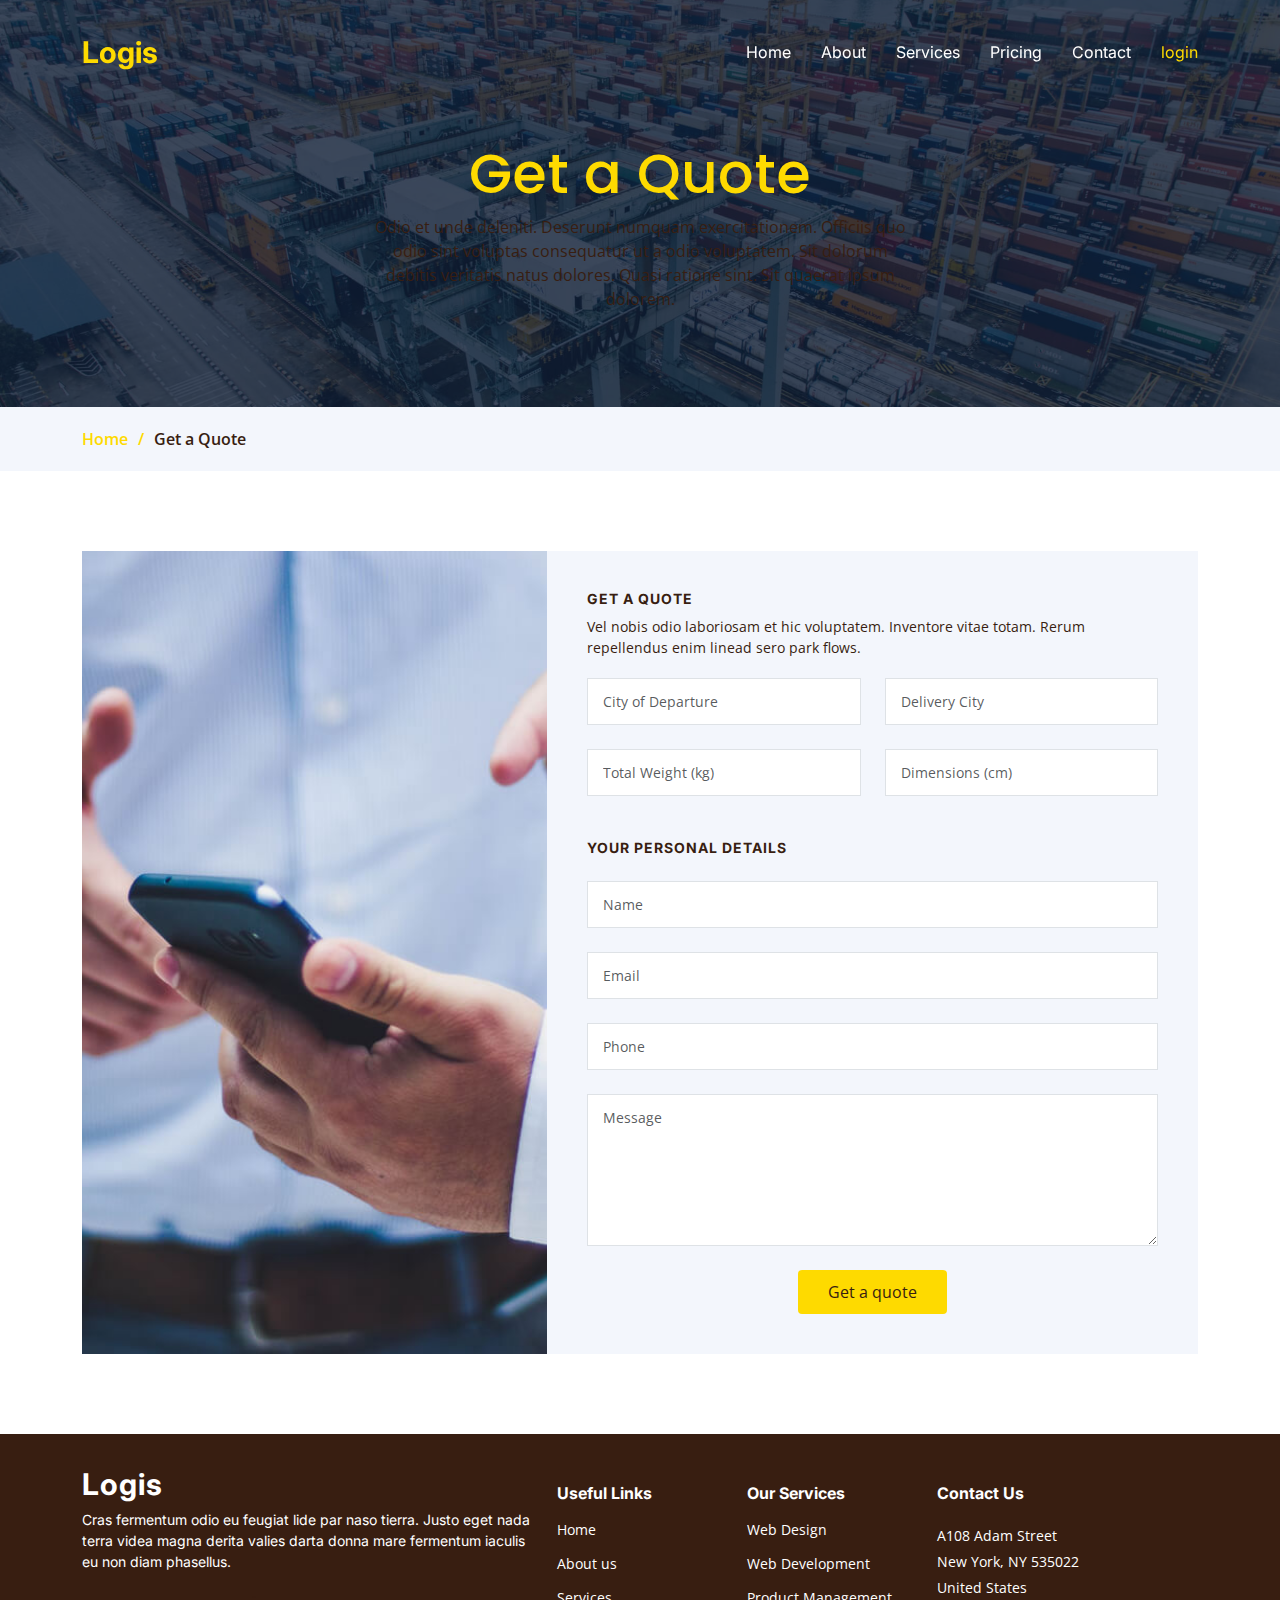
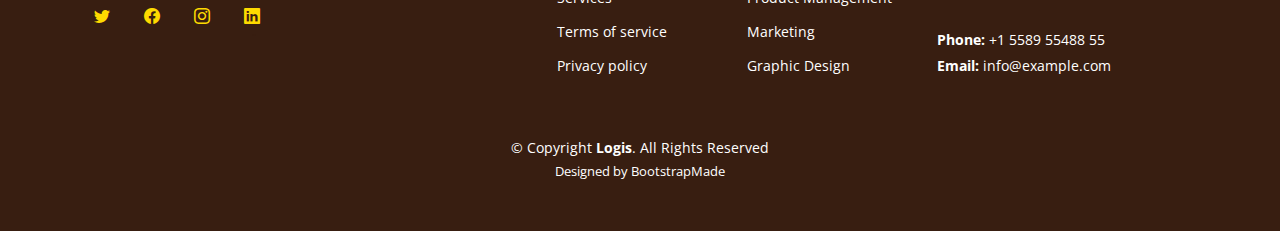
<file: CLIENT FRONTEND/TuendeApp/wwwroot/Untitled-2.html>
<!DOCTYPE html>
<html lang="en">

<head>
  <meta charset="utf-8">
  <meta content="width=device-width, initial-scale=1.0" name="viewport">

  <title>TuendeApp</title>
  <meta content="" name="description">
  <meta content="" name="keywords">

  <!-- Favicons -->
  <link href="assets/img/favicon.png" rel="icon">
  <link href="assets/img/apple-touch-icon.png" rel="apple-touch-icon">

  <!-- Google Fonts -->
  <link rel="preconnect" href="https://fonts.googleapis.com">
  <link rel="preconnect" href="https://fonts.gstatic.com" crossorigin>
  <link href="https://fonts.googleapis.com/css2?family=Open+Sans:ital,wght@0,300;0,400;0,500;0,600;0,700;1,300;1,400;1,600;1,700&family=Poppins:ital,wght@0,300;0,400;0,500;0,600;0,700;1,300;1,400;1,500;1,600;1,700&family=Inter:ital,wght@0,300;0,400;0,500;0,600;0,700;1,300;1,400;1,500;1,600;1,700&display=swap" rel="stylesheet">

  <!-- Vendor CSS Files -->
  <link href="assets/vendor/bootstrap/css/bootstrap.min.css" rel="stylesheet">
  <link href="assets/vendor/bootstrap-icons/bootstrap-icons.css" rel="stylesheet">
  <link href="assets/vendor/fontawesome-free/css/all.min.css" rel="stylesheet">
  <link href="assets/vendor/glightbox/css/glightbox.min.css" rel="stylesheet">
  <link href="assets/vendor/swiper/swiper-bundle.min.css" rel="stylesheet">
  <link href="assets/vendor/aos/aos.css" rel="stylesheet">

  <!-- Template Main CSS File -->
  <link href="assets/css/main.css" rel="stylesheet">

 
</head>

<body>

  <!-- ======= Header ======= -->
  <header id="header" class="header d-flex align-items-center fixed-top">
    <div class="container-fluid container-xl d-flex align-items-center justify-content-between">

      <a href="index.html" class="logo d-flex align-items-center">
        <!-- Uncomment the line below if you also wish to use an image logo -->
        <!-- <img src="assets/img/logo.png" alt=""> -->
        <h1>Logis</h1>
      </a>

      <i class="mobile-nav-toggle mobile-nav-show bi bi-list"></i>
      <i class="mobile-nav-toggle mobile-nav-hide d-none bi bi-x"></i>
      <nav id="navbar" class="navbar">
        <ul>
          <li><a href="index.html">Home</a></li>
          <li><a href="about.html">About</a></li>
          <li><a href="services.html">Services</a></li>
          <li><a href="pricing.html">Pricing</a></li>
          
          <li><a href="contact.html">Contact</a></li>
          <li><a class="active" href="login.html">login</a></li>
        </ul>
      </nav><!-- .navbar -->

    </div>
  </header><!-- End Header -->
  <!-- End Header -->

  <main id="main">

    <!-- ======= Breadcrumbs ======= -->
    <div class="breadcrumbs">
      <div class="page-header d-flex align-items-center" style="background-image: url('assets/img/page-header.jpg');">
        <div class="container position-relative">
          <div class="row d-flex justify-content-center">
            <div class="col-lg-6 text-center">
              <h2>Get a Quote</h2>
              <p>Odio et unde deleniti. Deserunt numquam exercitationem. Officiis quo odio sint voluptas consequatur ut a odio voluptatem. Sit dolorum debitis veritatis natus dolores. Quasi ratione sint. Sit quaerat ipsum dolorem.</p>
            </div>
          </div>
        </div>
      </div>
      <nav>
        <div class="container">
          <ol>
            <li><a href="index.html">Home</a></li>
            <li>Get a Quote</li>
          </ol>
        </div>
      </nav>
    </div><!-- End Breadcrumbs -->

    <!-- ======= Get a Quote Section ======= -->
    <section id="get-a-quote" class="get-a-quote">
      <div class="container" data-aos="fade-up">

        <div class="row g-0">

          <div class="col-lg-5 quote-bg" style="background-image: url(assets/img/quote-bg.jpg);"></div>

          <div class="col-lg-7">
            <form action="forms/quote.php" method="post" class="php-email-form">
              <h3>Get a quote</h3>
              <p>Vel nobis odio laboriosam et hic voluptatem. Inventore vitae totam. Rerum repellendus enim linead sero park flows.</p>
              <div class="row gy-4">

                <div class="col-md-6">
                  <input type="text" name="departure" class="form-control" placeholder="City of Departure" required>
                </div>

                <div class="col-md-6">
                  <input type="text" name="delivery" class="form-control" placeholder="Delivery City" required>
                </div>

                <div class="col-md-6">
                  <input type="text" name="weight" class="form-control" placeholder="Total Weight (kg)" required>
                </div>

                <div class="col-md-6">
                  <input type="text" name="dimensions" class="form-control" placeholder="Dimensions (cm)" required>
                </div>

                <div class="col-lg-12">
                  <h4>Your Personal Details</h4>
                </div>

                <div class="col-md-12">
                  <input type="text" name="name" class="form-control" placeholder="Name" required>
                </div>

                <div class="col-md-12 ">
                  <input type="email" class="form-control" name="email" placeholder="Email" required>
                </div>

                <div class="col-md-12">
                  <input type="text" class="form-control" name="phone" placeholder="Phone" required>
                </div>

                <div class="col-md-12">
                  <textarea class="form-control" name="message" rows="6" placeholder="Message" required></textarea>
                </div>

                <div class="col-md-12 text-center">
                  <div class="loading">Loading</div>
                  <div class="error-message"></div>
                  <div class="sent-message">Your quote request has been sent successfully. Thank you!</div>

                  <button type="submit">Get a quote</button>
                </div>

              </div>
            </form>
          </div><!-- End Quote Form -->

        </div>

      </div>
    </section><!-- End Get a Quote Section -->

  </main><!-- End #main -->

  <!-- ======= Footer ======= -->
  <footer id="footer" class="footer">

    <div class="container">
      <div class="row gy-4">
        <div class="col-lg-5 col-md-12 footer-info">
          <a href="index.html" class="logo d-flex align-items-center">
            <span>Logis</span>
          </a>
          <p>Cras fermentum odio eu feugiat lide par naso tierra. Justo eget nada terra videa magna derita valies darta donna mare fermentum iaculis eu non diam phasellus.</p>
          <div class="social-links d-flex mt-4">
            <a href="#" class="twitter"><i class="bi bi-twitter"></i></a>
            <a href="#" class="facebook"><i class="bi bi-facebook"></i></a>
            <a href="#" class="instagram"><i class="bi bi-instagram"></i></a>
            <a href="#" class="linkedin"><i class="bi bi-linkedin"></i></a>
          </div>
        </div>

        <div class="col-lg-2 col-6 footer-links">
          <h4>Useful Links</h4>
          <ul>
            <li><a href="#">Home</a></li>
            <li><a href="#">About us</a></li>
            <li><a href="#">Services</a></li>
            <li><a href="#">Terms of service</a></li>
            <li><a href="#">Privacy policy</a></li>
          </ul>
        </div>

        <div class="col-lg-2 col-6 footer-links">
          <h4>Our Services</h4>
          <ul>
            <li><a href="#">Web Design</a></li>
            <li><a href="#">Web Development</a></li>
            <li><a href="#">Product Management</a></li>
            <li><a href="#">Marketing</a></li>
            <li><a href="#">Graphic Design</a></li>
          </ul>
        </div>

        <div class="col-lg-3 col-md-12 footer-contact text-center text-md-start">
          <h4>Contact Us</h4>
          <p>
            A108 Adam Street <br>
            New York, NY 535022<br>
            United States <br><br>
            <strong>Phone:</strong> +1 5589 55488 55<br>
            <strong>Email:</strong> info@example.com<br>
          </p>

        </div>

      </div>
    </div>

    <div class="container mt-4">
      <div class="copyright">
        &copy; Copyright <strong><span>Logis</span></strong>. All Rights Reserved
      </div>
      <div class="credits">
        <!-- All the links in the footer should remain intact. -->
        <!-- You can delete the links only if you purchased the pro version. -->
        <!-- Licensing information: https://bootstrapmade.com/license/ -->
        <!-- Purchase the pro version with working PHP/AJAX contact form: https://bootstrapmade.com/logis-bootstrap-logistics-website-template/ -->
        Designed by <a href="https://bootstrapmade.com/">BootstrapMade</a>
      </div>
    </div>

  </footer><!-- End Footer -->
  <!-- End Footer -->

  <a href="#" class="scroll-top d-flex align-items-center justify-content-center"><i class="bi bi-arrow-up-short"></i></a>

  <div id="preloader"></div>

  <!-- Vendor JS Files -->
  <script src="assets/vendor/bootstrap/js/bootstrap.bundle.min.js"></script>
  <script src="assets/vendor/purecounter/purecounter_vanilla.js"></script>
  <script src="assets/vendor/glightbox/js/glightbox.min.js"></script>
  <script src="assets/vendor/swiper/swiper-bundle.min.js"></script>
  <script src="assets/vendor/aos/aos.js"></script>
  <script src="assets/vendor/php-email-form/validate.js"></script>

  <!-- Template Main JS File -->
  <script src="assets/js/main.js"></script>

</body>

</html>
</file>
<file: CLIENT FRONTEND/TuendeApp/wwwroot/assets/css/main.css>
/**
* Template Name: Logis
* Template URL: https://bootstrapmade.com/logis-bootstrap-logistics-website-template/
* Updated: Mar 17 2024 with Bootstrap v5.3.3
* Author: BootstrapMade.com
* License: https://bootstrapmade.com/license/
*/

/*--------------------------------------------------------------
# Set main reusable colors and fonts using CSS variables
# Learn more about CSS variables at https://developer.mozilla.org/en-US/docs/Web/CSS/Using_CSS_custom_properties
--------------------------------------------------------------*/
/* Fonts */
:root {
  --font-default: "Open Sans", system-ui, -apple-system, "Segoe UI", Roboto, "Helvetica Neue", Arial, "Noto Sans", "Liberation Sans", sans-serif, "Apple Color Emoji", "Segoe UI Emoji", "Segoe UI Symbol", "Noto Color Emoji";
  --font-primary: "Inter", sans-serif;
  --font-secondary: "Poppins", sans-serif;
}

/* Colors */
:root {
  --color-default: #381e11;
  --color-primary: #feda00;
  --color-secondary: #381e11;
}

/* Smooth scroll behavior */
:root {
  scroll-behavior: smooth;
}

/*--------------------------------------------------------------
# General
--------------------------------------------------------------*/
body {
  font-family: var(--font-default);
  color: var(--color-default);
}

a {
  color: var(--color-primary);
  text-decoration: none;
}

a:hover {
  color: #feda00;
  text-decoration: none;
}

h1,
h2,
h3,
h4,
h5,
h6 {
  font-family: var(--font-primary);
}

/*--------------------------------------------------------------
# Sections & Section Header
--------------------------------------------------------------*/
section {
  padding: 80px 0;
  overflow: hidden;
}

.section-header {
  text-align: center;
  padding: 30px 0;
  position: relative;
}

.section-header h2 {
  font-size: 32px;
  font-weight: 700;
  text-transform: uppercase;
  margin-bottom: 20px;
  padding-bottom: 0;
  color: #381e11;
  position: relative;
  z-index: 2;
  margin-bottom: 20px;
  padding-bottom: 20px;
  position: relative;
}

.section-header h2:after {
  content: "";
  position: absolute;
  display: block;
  width: 50px;
  height: 3px;
  background: var(--color-primary);
  left: 0;
  right: 0;
  bottom: 0;
  margin: auto;
}

.section-header span {
  position: absolute;
  top: 46px;
  color: rgb(254, 218, 0);
  left: 0;
  right: 0;
  z-index: 1;
  font-weight: 700;
  font-size: 56px;
  text-transform: uppercase;
  line-height: 0;
}

.section-header p {
  margin-bottom: 0;
  position: relative;
  z-index: 2;
}

@media (max-width: 640px) {
  .section-header h2 {
    font-size: 28px;
    margin-bottom: 15px;
  }

  .section-header span {
    font-size: 38px;
  }
}

/*--------------------------------------------------------------
# Breadcrumbs
--------------------------------------------------------------*/
.breadcrumbs .page-header {
  padding: 140px 0 80px 0;
  position: relative;
  background-size: cover;
  background-position: center;
  background-repeat: no-repeat;
}

.breadcrumbs .page-header:before {
  content: "";
  background-color: rgba(14, 29, 52, 0.8);
  position: absolute;
  inset: 0;
}

.breadcrumbs .page-header h2 {
  font-size: 56px;
  font-weight: 500;
  color: #feda00;
  font-family: var(--font-secondary);
}

.breadcrumbs .page-header p {
  color: rgb(56, 30, 17);
}

.breadcrumbs nav {
  background-color: #f3f6fc;
  padding: 20px 0;
}

.breadcrumbs nav ol {
  display: flex;
  flex-wrap: wrap;
  list-style: none;
  margin: 0;
  padding: 0;
  font-size: 16px;
  font-weight: 600;
  color: var(--color-secondary);
}

.breadcrumbs nav ol a {
  color: var(--color-primary);
  transition: 0.3s;
}

.breadcrumbs nav ol a:hover {
  text-decoration: underline;
}

.breadcrumbs nav ol li+li {
  padding-left: 10px;
}

.breadcrumbs nav ol li+li::before {
  display: inline-block;
  padding-right: 10px;
  color: #feda00;
  content: "/";
}

/*--------------------------------------------------------------
# Scroll top button
--------------------------------------------------------------*/
.scroll-top {
  position: fixed;
  visibility: hidden;
  opacity: 0;
  right: 15px;
  bottom: 15px;
  z-index: 99999;
  background: var(--color-primary);
  width: 40px;
  height: 40px;
  border-radius: 4px;
  transition: all 0.4s;
}

.scroll-top i {
  font-size: 24px;
  color: #fff;
  line-height: 0;
}

.scroll-top:hover {
  background: #feda00;
  color: #381e11;
}

.scroll-top.active {
  visibility: visible;
  opacity: 1;
}

/*--------------------------------------------------------------
# Preloader
--------------------------------------------------------------*/
#preloader {
  position: fixed;
  inset: 0;
  z-index: 9999;
  overflow: hidden;
  background: #fff;
  transition: all 0.6s ease-out;
  width: 100%;
  height: 100vh;
}

#preloader:before,
#preloader:after {
  content: "";
  position: absolute;
  border: 4px solid var(--color-primary);
  border-radius: 50%;
  animation: animate-preloader 2s cubic-bezier(0, 0.2, 0.8, 1) infinite;
}

#preloader:after {
  animation-delay: -0.5s;
}

@keyframes animate-preloader {
  0% {
    width: 10px;
    height: 10px;
    top: calc(50% - 5px);
    left: calc(50% - 5px);
    opacity: 1;
  }

  100% {
    width: 72px;
    height: 72px;
    top: calc(50% - 36px);
    left: calc(50% - 36px);
    opacity: 0;
  }
}

/*--------------------------------------------------------------
# Disable aos animation delay on mobile devices
--------------------------------------------------------------*/
@media screen and (max-width: 768px) {
  [data-aos-delay] {
    transition-delay: 0 !important;
  }
}

/*--------------------------------------------------------------
# Header
--------------------------------------------------------------*/
.header {
  transition: all 0.5s;
  z-index: 997;
  padding: 30px 0;
}

.header.sticked {
  background: rgb(56, 30, 17);
  padding: 15px 0;
  box-shadow: 0px 2px 20px rgb(85, 48, 29);
}

.header .logo img {
  max-height: 40px;
  margin-right: 6px;
}

.header .logo h1 {
  font-size: 30px;
  margin: 0;
  font-weight: 700;
  color: #feda00;
  font-family: var(--font-primary);
}

/*--------------------------------------------------------------
# Desktop Navigation
--------------------------------------------------------------*/
@media (min-width: 1280px) {
  .navbar {
    padding: 0;
  }

  .navbar ul {
    margin: 0;
    padding: 0;
    display: flex;
    list-style: none;
    align-items: center;
  }

  .navbar li {
    position: relative;
  }

  .navbar a,
  .navbar a:focus {
    display: flex;
    align-items: center;
    justify-content: space-between;
    padding: 10px 0 10px 30px;
    font-family: var(--font-primary);
    font-size: 16px;
    font-weight: 400;
    color: rgb(255, 255, 255);
    white-space: nowrap;
    transition: 0.3s;
  }

  .navbar a i,
  .navbar a:focus i {
    font-size: 12px;
    line-height: 0;
    margin-left: 5px;
  }

  .navbar a:hover,
  .navbar .active,
  .navbar .active:focus,
  .navbar li:hover>a {
    color: #feda00;
  }

  .navbar .get-a-quote,
  .navbar .get-a-quote:focus {
    background: var(--color-primary);
    padding: 8px 20px;
    margin-left: 30px;
    border-radius: 4px;
    color: #381e11;
  }

  .navbar .get-a-quote:hover,
  .navbar .get-a-quote:focus:hover {
    color: #381e11;
    background: #feda00;
  }

  .navbar .dropdown ul {
    display: block;
    position: absolute;
    left: 14px;
    top: calc(100% + 30px);
    margin: 0;
    padding: 10px 0;
    z-index: 99;
    opacity: 0;
    visibility: hidden;
    background: #fff;
    box-shadow: 0px 0px 30px #381e11;
    transition: 0.3s;
    border-radius: 4px;
  }

  .navbar .dropdown ul li {
    min-width: 200px;
  }

  .navbar .dropdown ul a {
    padding: 10px 20px;
    font-size: 15px;
    text-transform: none;
    font-weight: 400;
    color: var(--color-secondary);
  }

  .navbar .dropdown ul a i {
    font-size: 12px;
  }

  .navbar .dropdown ul a:hover,
  .navbar .dropdown ul .active:hover,
  .navbar .dropdown ul li:hover>a {
    color: var(--color-primary);
  }

  .navbar .dropdown:hover>ul {
    opacity: 1;
    top: 100%;
    visibility: visible;
  }

  .navbar .dropdown .dropdown ul {
    top: 0;
    left: calc(100% - 30px);
    visibility: hidden;
  }

  .navbar .dropdown .dropdown:hover>ul {
    opacity: 1;
    top: 0;
    left: 100%;
    visibility: visible;
  }
}

@media (min-width: 1280px) and (max-width: 1366px) {
  .navbar .dropdown .dropdown ul {
    left: -90%;
  }

  .navbar .dropdown .dropdown:hover>ul {
    left: -100%;
  }
}

@media (min-width: 1280px) {

  .mobile-nav-show,
  .mobile-nav-hide {
    display: none;
  }
}

/*--------------------------------------------------------------
# Mobile Navigation
--------------------------------------------------------------*/
@media (max-width: 1279px) {
  .navbar {
    position: fixed;
    top: 0;
    right: -100%;
    width: 100%;
    max-width: 400px;
    bottom: 0;
    transition: 0.3s;
    z-index: 9997;
  }

  .navbar ul {
    position: absolute;
    inset: 0;
    padding: 50px 0 10px 0;
    margin: 0;
    background: #feda00;
    overflow-y: auto;
    transition: 0.3s;
    z-index: 9998;
  }

  .navbar a,
  .navbar a:focus {
    display: flex;
    align-items: center;
    justify-content: space-between;
    padding: 12px 20px;
    font-family: var(--font-primary);
    font-size: 16px;
    font-weight: 500;
    color: rgba(255, 255, 255, 0.7);
    white-space: nowrap;
    transition: 0.3s;
  }

  .navbar a i,
  .navbar a:focus i {
    font-size: 12px;
    line-height: 0;
    margin-left: 5px;
  }

  .navbar a:hover,
  .navbar .active,
  .navbar .active:focus,
  .navbar li:hover>a {
    color: #feda00;
  }

  .navbar .get-a-quote,
  .navbar .get-a-quote:focus {
    background: var(--color-primary);
    padding: 8px 20px;
    border-radius: 4px;
    margin: 15px;
    color: #feda00;
  }

  .navbar .get-a-quote:hover,
  .navbar .get-a-quote:focus:hover {
    color: #feda00;
    background: rgb(56, 30, 17);
  }

  .navbar .dropdown ul,
  .navbar .dropdown .dropdown ul {
    position: static;
    display: none;
    padding: 10px 0;
    margin: 10px 20px;
    transition: all 0.5s ease-in-out;
    border: 1px solid #19335c;
  }

  .navbar .dropdown>.dropdown-active,
  .navbar .dropdown .dropdown>.dropdown-active {
    display: block;
  }

  .mobile-nav-show {
    color: #feda00;
    font-size: 28px;
    cursor: pointer;
    line-height: 0;
    transition: 0.5s;
    z-index: 9999;
    margin-right: 10px;
  }

  .mobile-nav-hide {
    color: #feda00;
    font-size: 32px;
    cursor: pointer;
    line-height: 0;
    transition: 0.5s;
    position: fixed;
    right: 20px;
    top: 20px;
    z-index: 9999;
  }

  .mobile-nav-active {
    overflow: hidden;
  }

  .mobile-nav-active .navbar {
    right: 0;
  }

  .mobile-nav-active .navbar:before {
    content: "";
    position: fixed;
    inset: 0;
    background: rgba(14, 29, 52, 0.8);
    z-index: 9996;
  }
}

/*--------------------------------------------------------------
# Featured Services Section
--------------------------------------------------------------*/
.featured-services .service-item {
  position: relative;
  height: 100%;
  margin-bottom: 20px;
}

.featured-services .service-item .icon {
  margin-right: 20px;
}

.featured-services .service-item .icon i {
  color: #381e11;
  font-size: 48px;
  transition: 0.3s;
}

.featured-services .service-item:hover .icon {
  background: #feda00;
}

.featured-services .service-item:hover .icon i {
  color: var(--color-primary);
}

.featured-services .service-item .title {
  font-weight: 700;
  margin-bottom: 10px;
  font-size: 20px;
  color: var(--color-secondary);
  transition: 0.3s;
}

.featured-services .service-item .description {
  font-size: 15px;
  color: #381e11;
  margin-bottom: 10px;
}

.featured-services .service-item .readmore {
  display: flex;
  align-items: center;
  color: var(--color-secondary);
  transition: 0.3s;
  font-weight: 700;
  font-size: 14px;
}

.featured-services .service-item .readmore i {
  margin-left: 8px;
}

.featured-services .service-item:hover .title,
.featured-services .service-item:hover .readmore,
.featured-services .service-item:hover .icon i {
  color: var(--color-primary);
}

/*--------------------------------------------------------------
# About Us Section
--------------------------------------------------------------*/
.about .content h3 {
  font-weight: 700;
  font-size: 32px;
  font-family: var(--font-secondary);
  color: #381e11;
}

.about .content ul {
  list-style: none;
  padding: 0;
}

.about .content ul li {
  display: flex;
  align-items: flex-start;
  margin-top: 40px;
}

.about .content ul i {
  flex-shrink: 0;
  font-size: 48px;
  color: var(--color-primary);
  margin-right: 20px;
  line-height: 0;
}

.about .content ul h5 {
  font-size: 18px;
  font-weight: 700;
  color: #381e11;
}

.about .content ul p {
  font-size: 15px;
}

.about .content p:last-child {
  margin-bottom: 0;
}

.about .play-btn {
  width: 94px;
  height: 94px;
  background: radial-gradient(var(--color-primary) 50%, rgba(13, 66, 255, 0.4) 52%);
  border-radius: 50%;
  display: block;
  position: absolute;
  left: calc(50% - 47px);
  top: calc(50% - 47px);
  overflow: hidden;
}

.about .play-btn:before {
  content: "";
  position: absolute;
  width: 120px;
  height: 120px;
  animation-delay: 0s;
  animation: pulsate-btn 2s;
  animation-direction: forwards;
  animation-iteration-count: infinite;
  animation-timing-function: steps;
  opacity: 1;
  border-radius: 50%;
  border: 5px solid rgb(56, 30, 17);
  top: -15%;
  left: -15%;
  background: rgb(255, 255, 255);
}

.about .play-btn:after {
  content: "";
  position: absolute;
  left: 50%;
  top: 50%;
  transform: translateX(-40%) translateY(-50%);
  width: 0;
  height: 0;
  border-top: 10px solid transparent;
  border-bottom: 10px solid transparent;
  border-left: 15px solid #feda00;
  z-index: 100;
  transition: all 400ms cubic-bezier(0.55, 0.055, 0.675, 0.19);
}

.about .play-btn:hover:before {
  content: "";
  position: absolute;
  left: 50%;
  top: 50%;
  transform: translateX(-40%) translateY(-50%);
  width: 0;
  height: 0;
  border: none;
  border-top: 10px solid transparent;
  border-bottom: 10px solid transparent;
  border-left: 15px solid #feda00;
  z-index: 200;
  animation: none;
  border-radius: 0;
}

.about .play-btn:hover:after {
  border-left: 15px solid var(--color-primary);
  transform: scale(20);
}

@keyframes pulsate-btn {
  0% {
    transform: scale(0.6, 0.6);
    opacity: 1;
  }

  100% {
    transform: scale(1, 1);
    opacity: 0;
  }
}

/*--------------------------------------------------------------
# Services Section
--------------------------------------------------------------*/
.services .card {
  border: 1px solid rgba(14, 29, 52, 0.15);
  background: #fff;
  position: relative;
  border-radius: 0;
  height: 100%;
}

.services .card .card-img {
  overflow: hidden;
  margin-bottom: 15px;
  border-radius: 0;
}

.services .card .card-img img {
  transition: 0.3s ease-in-out;
}

.services .card h3 {
  font-weight: 700;
  font-size: 18px;
  margin-bottom: 5px;
  padding: 10px 30px;
  text-transform: uppercase;
}

.services .card a {
  color: #381e11;
  transition: 0.3;
}

.services .card a:hover {
  color: var(--color-primary);
}

.services .card p {
  padding: 0 30px;
  margin-bottom: 30px;
  color: var(--color-secondary);
  font-size: 15px;
}

.services .card:hover .card-img img {
  transform: scale(1.1);
}

/*--------------------------------------------------------------
# Call To Action Section
--------------------------------------------------------------*/
.call-to-action {
  background: linear-gradient(rgba(14, 29, 52, 0.6), rgba(14, 29, 52, 0.8)), url("../img/pexels-laura-tancredi\ 1.jpg") center center;
  background-size: cover;
  padding: 100px 0;
}

@media (min-width: 1365px) {
  .call-to-action {
    background-attachment: fixed;
  }
}

.call-to-action h3 {
  color: #fff;
  font-size: 28px;
  font-weight: 700;
}

.call-to-action p {
  color: #fff;
}

.call-to-action .cta-btn {
  font-family: var(--font-primary);
  font-weight: 500;
  font-size: 16px;
  letter-spacing: 1px;
  display: inline-block;
  padding: 12px 40px;
  border-radius: 5px;
  transition: 0.5s;
  margin: 10px;
  border: 2px solid #feda00;
  color: #381e11;
}

.call-to-action .cta-btn:hover {
  background: var(--color-primary);
  border: 2px solid var(--color-primary);
}

/*--------------------------------------------------------------
# Features Section
--------------------------------------------------------------*/
.features {
  padding-top: 80px;
}

.features .features-item+.features-item {
  margin-top: 100px;
}

@media (max-width: 640px) {
  .features .features-item+.features-item {
    margin-top: 40px;
  }
}

.features .features-item h3 {
  font-weight: 600;
  font-size: 26px;
  color: #381e11;
}

.features .features-item ul {
  list-style: none;
  padding: 0;
}

.features .features-item ul li {
  padding-bottom: 10px;
}

.features .features-item ul li:last-child {
  padding-bottom: 0;
}

.features .features-item ul i {
  font-size: 20px;
  padding-right: 4px;
  color: var(--color-primary);
}

.features .features-item p:last-child {
  margin-bottom: 0;
}

/*--------------------------------------------------------------
# Pricing Section
--------------------------------------------------------------*/
.pricing .pricing-item {
  padding: 60px 40px;
  box-shadow: 0 3px 20px -2px rgba(108, 117, 125, 0.15);
  background: #fff;
  height: 100%;
  border-top: 4px solid #feda00;
  border-radius: 5px;
}

.pricing h3 {
  font-weight: 600;
  margin-bottom: 15px;
  font-size: 20px;
  color: var(--color-secondary);
}

.pricing h4 {
  font-size: 48px;
  color: var(--color-primary);
  font-weight: 400;
  font-family: var(--font-primary);
  margin-bottom: 25px;
}

.pricing h4 sup {
  font-size: 28px;
}

.pricing h4 span {
  color: rgba(108, 117, 125, 0.8);
  font-size: 18px;
}

.pricing ul {
  padding: 20px 0;
  list-style: none;
  color: #381e11;
  text-align: left;
  line-height: 20px;
}

.pricing ul li {
  padding: 10px 0;
  display: flex;
  align-items: center;
}

.pricing ul i {
  color: #381e11;
  font-size: 24px;
  padding-right: 3px;
}

.pricing ul .na {
  color: rgb(254, 218, 0);
}

.pricing ul .na i {
  color: rgb(254, 218, 0);
}

.pricing ul .na span {
  text-decoration: line-through;
}

.pricing .buy-btn {
  display: inline-block;
  padding: 12px 35px;
  border-radius: 4px;
  color: var(--color-primary);
  transition: none;
  font-size: 16px;
  font-weight: 500;
  font-family: var(--font-primary);
  transition: 0.3s;
  border: 1px solid var(--color-primary);
}

.pricing .buy-btn:hover {
  background: var(--color-primary);
  color: #381e11;
}

.pricing .featured {
  border-top-color: var(--color-primary);
}

.pricing .featured .buy-btn {
  background: var(--color-primary);
  color: #381e11;
}

@media (max-width: 992px) {
  .pricing .box {
    max-width: 60%;
    margin: 0 auto 30px auto;
  }
}

@media (max-width: 767px) {
  .pricing .box {
    max-width: 80%;
    margin: 0 auto 30px auto;
  }
}

@media (max-width: 420px) {
  .pricing .box {
    max-width: 100%;
    margin: 0 auto 30px auto;
  }
}

/*--------------------------------------------------------------
# Frequently Asked Questions Section
--------------------------------------------------------------*/
.faq {
  padding-top: 80px;
}

.faq .accordion-item {
  border: 0;
  margin-bottom: 10px;
}

.faq .accordion-collapse {
  border: 0;
}

.faq .accordion-button {
  padding: 15px 30px 20px 60px;
  font-weight: 600;
  border: 0;
  font-size: 18px;
  color: var(--color-default);
  text-align: left;
  background: rgba(14, 29, 52, 0.03);
  border-radius: 5px;
}

.faq .accordion-button:focus {
  box-shadow: none;
}

.faq .accordion-button:not(.collapsed) {
  color: var(--color-primary);
  border-bottom: 0;
  box-shadow: none;
}

.faq .question-icon {
  position: absolute;
  top: 14px;
  left: 25px;
  font-size: 20px;
  color: var(--color-primary);
}

.faq .accordion-button:after {
  position: absolute;
  right: 15px;
  top: 15px;
}

.faq .accordion-body {
  padding: 0 30px 25px 60px;
  border: 0;
  background: rgba(14, 29, 52, 0.03);
  border-radius: 5px;
}

/*--------------------------------------------------------------
# Testimonials Section
--------------------------------------------------------------*/
.testimonials {
  padding: 80px 0;
  background: url("../img/pexels-laura-tancredi\ 1.jpg") no-repeat;
  background-position: center center;
  background-size: cover;
  position: relative;
}

.testimonials::before {
  content: "";
  position: absolute;
  inset: 0;
  background: rgba(14, 29, 52, 0.7);
}

.testimonials .section-header {
  margin-bottom: 40px;
}

.testimonials .testimonials-carousel,
.testimonials .testimonials-slider {
  overflow: hidden;
}

.testimonials .testimonial-item {
  text-align: center;
  color: #fff;
}

.testimonials .testimonial-item .testimonial-img {
  width: 100px;
  border-radius: 50%;
  border: 6px solid rgba(255, 255, 255, 0.15);
  margin: 0 auto;
}

.testimonials .testimonial-item h3 {
  font-size: 20px;
  font-weight: bold;
  margin: 10px 0 5px 0;
  color: #fff;
}

.testimonials .testimonial-item h4 {
  font-size: 14px;
  color: rgba(255, 255, 255, 0.6);
  margin: 0 0 15px 0;
}

.testimonials .testimonial-item .stars {
  margin-bottom: 15px;
}

.testimonials .testimonial-item .stars i {
  color: #ffc107;
  margin: 0 1px;
}

.testimonials .testimonial-item .quote-icon-left,
.testimonials .testimonial-item .quote-icon-right {
  color: rgba(255, 255, 255, 0.6);
  font-size: 26px;
  line-height: 0;
}

.testimonials .testimonial-item .quote-icon-left {
  display: inline-block;
  left: -5px;
  position: relative;
}

.testimonials .testimonial-item .quote-icon-right {
  display: inline-block;
  right: -5px;
  position: relative;
  top: 10px;
  transform: scale(-1, -1);
}

.testimonials .testimonial-item p {
  font-style: italic;
  margin: 0 auto 15px auto;
}

.testimonials .swiper-pagination {
  margin-top: 20px;
  position: relative;
}

.testimonials .swiper-pagination .swiper-pagination-bullet {
  width: 12px;
  height: 12px;
  background-color: rgba(255, 255, 255, 0.4);
  opacity: 0.5;
}

.testimonials .swiper-pagination .swiper-pagination-bullet-active {
  background-color: #fff;
  opacity: 1;
}

@media (min-width: 992px) {
  .testimonials .testimonial-item p {
    width: 80%;
  }
}

/*--------------------------------------------------------------
# Stats Counter Section
--------------------------------------------------------------*/
.stats-counter .stats-item {
  padding: 30px;
  width: 100%;
}

.stats-counter .stats-item span {
  font-size: 48px;
  display: block;
  color: var(--color-secondary);
  font-weight: 700;
  margin-bottom: 20px;
  padding-bottom: 20px;
  position: relative;
}

.stats-counter .stats-item span:after {
  content: "";
  position: absolute;
  display: block;
  width: 25px;
  height: 3px;
  background: var(--color-primary);
  left: 0;
  right: 0;
  bottom: 0;
  margin: auto;
}

.stats-counter .stats-item p {
  padding: 0;
  margin: 0;
  font-family: var(--font-primary);
  font-size: 15px;
  font-weight: 500;
  color: var(--color-secondary);
}

/*--------------------------------------------------------------
# Our Team Section
--------------------------------------------------------------*/
.team .member {
  text-align: center;
  margin-bottom: 20px;
  background: #fff;
  border: 1px solid rgba(14, 29, 52, 0.15);
}

.team .member img {
  margin: -1px -1px 30px -1px;
}

.team .member .member-content {
  padding: 0 20px 30px 20px;
}

.team .member h4 {
  font-weight: 700;
  margin-bottom: 2px;
  font-size: 18px;
}

.team .member span {
  font-style: italic;
  display: block;
  font-size: 13px;
  color: #0c0c0c;
}

.team .member p {
  padding-top: 10px;
  font-size: 14px;
  font-style: italic;
  color: #0c0c0c;
}

.team .member .social {
  margin-top: 15px;
}

.team .member .social a {
  color: rgb(254, 218, 0);
  transition: 0.3s;
}

.team .member .social a:hover {
  color: var(--color-primary);
}

.team .member .social i {
  font-size: 18px;
  margin: 0 2px;
}

/*--------------------------------------------------------------
# Horizontal Pricing Section
--------------------------------------------------------------*/
.horizontal-pricing .pricing-item {
  box-shadow: 0 3px 20px -2px rgba(108, 117, 125, 0.15);
  padding-bottom: 30px;
  background: #fff;
  height: 100%;
  position: relative;
}

.horizontal-pricing h3 {
  font-weight: 700;
  margin-bottom: 0;
  font-size: 24px;
  color: var(--color-secondary);
}

.horizontal-pricing h4 {
  font-size: 48px;
  color: var(--color-primary);
  font-weight: 400;
  font-family: var(--font-primary);
  margin-bottom: 25px;
  text-align: center;
}

.horizontal-pricing h4 sup {
  font-size: 28px;
}

.horizontal-pricing h4 span {
  color: rgb(56, 30, 17);
  font-size: 18px;
}

.horizontal-pricing ul {
  padding: 20px 0;
  list-style: none;
  color: #381e11;
  text-align: left;
  line-height: 20px;
}

.horizontal-pricing ul li {
  padding-top: 15px;
  display: flex;
  align-items: center;
}

.horizontal-pricing ul i {
  color: #feda00;
  font-size: 24px;
  padding-right: 3px;
}

.horizontal-pricing ul .na {
  color: rgba(108, 117, 125, 0.5);
}

.horizontal-pricing ul .na i {
  color: rgba(108, 117, 125, 0.5);
}

.horizontal-pricing ul .na span {
  text-decoration: line-through;
}

.horizontal-pricing .buy-btn {
  display: inline-block;
  padding: 12px 40px;
  border-radius: 4px;
  color: #fff;
  background-color: var(--color-primary);
  border: 2px solid var(--color-primary);
  transition: none;
  font-size: 16px;
  font-weight: 500;
  transition: 0.3s;
  font-family: var(--font-primary);
}

.horizontal-pricing .buy-btn:hover {
  background: #381e11;
  border-color: #381e11;
}

.horizontal-pricing .featured {
  background: var(--color-primary);
}

.horizontal-pricing .featured h3,
.horizontal-pricing .featured h4,
.horizontal-pricing .featured h4 span,
.horizontal-pricing .featured ul,
.horizontal-pricing .featured ul .na,
.horizontal-pricing .featured ul i,
.horizontal-pricing .featured ul .na i {
  color: #fff;
}

.horizontal-pricing .featured .buy-btn {
  background: var(--color-primary);
  color: #fff;
  border-color: #fff;
}

.horizontal-pricing .featured .buy-btn:hover {
  background: #fff;
  color: var(--color-primary);
}

/*--------------------------------------------------------------
# Get a Quote Section
--------------------------------------------------------------*/
.get-a-quote .quote-bg {
  min-height: 500px;
  background-size: cover;
  background-position: center;
}

.get-a-quote .php-email-form {
  background: #f3f6fc;
  padding: 40px;
  height: 100%;
}

@media (max-width: 575px) {
  .get-a-quote .php-email-form {
    padding: 20px;
  }
}

.get-a-quote .php-email-form h3 {
  font-size: 14px;
  font-weight: 700;
  text-transform: uppercase;
  letter-spacing: 1px;
}

.get-a-quote .php-email-form h4 {
  font-size: 14px;
  font-weight: 700;
  text-transform: uppercase;
  letter-spacing: 1px;
  margin: 20px 0 0 0;
}

.get-a-quote .php-email-form p {
  font-size: 14px;
  margin-bottom: 20px;
}

.get-a-quote .php-email-form .error-message {
  display: none;
  color: #fff;
  background: #df1529;
  text-align: left;
  padding: 15px;
  margin-bottom: 24px;
  font-weight: 600;
}

.get-a-quote .php-email-form .sent-message {
  display: none;
  color: #fff;
  background: #059652;
  text-align: center;
  padding: 15px;
  margin-bottom: 24px;
  font-weight: 600;
}

.get-a-quote .php-email-form .loading {
  display: none;
  background: #fff;
  text-align: center;
  padding: 15px;
  margin-bottom: 24px;
}

.get-a-quote .php-email-form .loading:before {
  content: "";
  display: inline-block;
  border-radius: 50%;
  width: 24px;
  height: 24px;
  margin: 0 10px -6px 0;
  border: 3px solid #059652;
  border-top-color: #fff;
  animation: animate-loading 1s linear infinite;
}

.get-a-quote .php-email-form input,
.get-a-quote .php-email-form textarea {
  border-radius: 0;
  box-shadow: none;
  font-size: 14px;
  border-radius: 0;
}

.get-a-quote .php-email-form input:focus,
.get-a-quote .php-email-form textarea:focus {
  border-color: var(--color-primary);
}

.get-a-quote .php-email-form input {
  padding: 12px 15px;
}

.get-a-quote .php-email-form textarea {
  padding: 12px 15px;
}

.get-a-quote .php-email-form button[type=submit] {
  background: var(--color-primary);
  border: 0;
  padding: 10px 30px;
  color: #381e11;
  transition: 0.4s;
  border-radius: 4px;
}

.get-a-quote .php-email-form button[type=submit]:hover {
  background: rgb(254, 218, 0);
}

@keyframes animate-loading {
  0% {
    transform: rotate(0deg);
  }

  100% {
    transform: rotate(360deg);
  }
}

/*--------------------------------------------------------------
# Contact Section
--------------------------------------------------------------*/
.contact .info-item+.info-item {
  margin-top: 40px;
}

.contact .info-item i {
  font-size: 20px;
  background: var(--color-primary);
  color: #fff;
  width: 44px;
  height: 44px;
  display: flex;
  justify-content: center;
  align-items: center;
  border-radius: 4px;
  transition: all 0.3s ease-in-out;
  margin-right: 15px;
}

.contact .info-item h4 {
  padding: 0;
  font-size: 20px;
  font-weight: 600;
  margin-bottom: 5px;
  color: var(--color-secondary);
}

.contact .info-item p {
  padding: 0;
  margin-bottom: 0;
  font-size: 14px;
  color: #381e11;
}

.contact .php-email-form {
  width: 100%;
  background: #fff;
}

.contact .php-email-form .form-group {
  padding-bottom: 8px;
}

.contact .php-email-form .error-message {
  display: none;
  color: #fff;
  background: #df1529;
  text-align: left;
  padding: 15px;
  font-weight: 600;
}

.contact .php-email-form .error-message br+br {
  margin-top: 25px;
}

.contact .php-email-form .sent-message {
  display: none;
  color: #fff;
  background: #059652;
  text-align: center;
  padding: 15px;
  font-weight: 600;
}

.contact .php-email-form .loading {
  display: none;
  background: #fff;
  text-align: center;
  padding: 15px;
}

.contact .php-email-form .loading:before {
  content: "";
  display: inline-block;
  border-radius: 50%;
  width: 24px;
  height: 24px;
  margin: 0 10px -6px 0;
  border: 3px solid #059652;
  border-top-color: #fff;
  animation: animate-loading 1s linear infinite;
}

.contact .php-email-form input,
.contact .php-email-form textarea {
  border-radius: 4px;
  box-shadow: none;
  font-size: 14px;
}

.contact .php-email-form input {
  height: 44px;
}

.contact .php-email-form textarea {
  padding: 10px 12px;
}

.contact .php-email-form button[type=submit] {
  background: var(--color-primary);
  border: 0;
  padding: 10px 35px;
  color: #381e11;
  transition: 0.4s;
  border-radius: 5px;
}

.contact .php-email-form button[type=submit]:hover {
  background: rgb(254, 218, 0);
}

@keyframes animate-loading {
  0% {
    transform: rotate(0deg);
  }

  100% {
    transform: rotate(360deg);
  }
}

/*--------------------------------------------------------------
# Service Details Section
--------------------------------------------------------------*/
.service-details .services-list {
  padding: 10px 30px;
  border: 1px solid #d3dff3;
  margin-bottom: 20px;
}

.service-details .services-list a {
  display: block;
  line-height: 1;
  padding: 8px 0 8px 15px;
  border-left: 3px solid #c2cbdf;
  margin: 20px 0;
  color: var(--color-secondary);
  transition: 0.3s;
}

.service-details .services-list a.active {
  font-weight: 700;
  border-color: var(--color-primary);
}

.service-details .services-list a:hover {
  border-color: var(--color-primary);
}

.service-details .services-img {
  margin-bottom: 20px;
}

.service-details h3 {
  font-size: 28px;
  font-weight: 700;
  color: var(--color-secondary);
}

.service-details h4 {
  font-size: 20px;
  font-weight: 700;
  color: var(--color-secondary);
}

.service-details p {
  font-size: 15px;
}

.service-details ul {
  list-style: none;
  padding: 0;
  font-size: 15px;
}

.service-details ul li {
  padding: 5px 0;
  display: flex;
  align-items: center;
}

.service-details ul i {
  font-size: 20px;
  margin-right: 8px;
  color: var(--color-primary);
}

/*--------------------------------------------------------------
# Hero Section
--------------------------------------------------------------*/
.hero {
  width: 100%;
  min-height: 50vh;
  background-color: var(--color-secondary);
  background-image: url("../img/TUENDE\ Brown\ backfground.jpg");
  background-size: cover;
  background-position: center;
  position: relative;
  padding: 120px 0 60px 0;
  color: rgba(255, 255, 255, 0.8);
}

.hero h2 {
  margin-bottom: 20px;
  padding: 0;
  font-size: 48px;
  font-weight: 700;
  color: #fff;
}

@media (max-width: 575px) {
  .hero h2 {
    font-size: 30px;
  }
}

.hero p {
  font-size: 15px;
  font-weight: 400;
  margin-bottom: 40px;
}

.hero form {
  background: #fff;
  padding: 10px;
  border-radius: 10px;
}

.hero form .form-control {
  padding-top: 18px;
  padding-bottom: 18px;
  padding-left: 20px;
  padding-right: 20px;
  border: none;
  margin-right: 10px;
  border: none !important;
  background: none !important;
}

.hero form .form-control:hover,
.hero form .form-control:focus {
  outline: none;
  box-shadow: none;
}

.hero form .btn-primary {
  background-color: var(--color-primary);
  padding: 15px 30px;
}

.hero form .btn-primary:hover {
  background-color: #feda00;
}

.hero .stats-item {
  padding: 30px;
  width: 100%;
}

.hero .stats-item span {
  font-size: 32px;
  display: block;
  font-weight: 700;
  margin-bottom: 15px;
  padding-bottom: 15px;
  position: relative;
}

.hero .stats-item span:after {
  content: "";
  position: absolute;
  display: block;
  width: 20px;
  height: 3px;
  background: var(--color-primary);
  left: 0;
  right: 0;
  bottom: 0;
  margin: auto;
}

.hero .stats-item p {
  padding: 0;
  margin: 0;
  font-family: var(--font-primary);
  font-size: 15px;
  font-weight: 600;
}

/*--------------------------------------------------------------
# Footer
--------------------------------------------------------------*/
.footer {
  font-size: 14px;
  background-color: var(--color-secondary);
  padding: 50px 0;
  color: white;
}

.footer .footer-info .logo {
  line-height: 0;
  margin-bottom: 25px;
}

.footer .footer-info .logo img {
  max-height: 40px;
  margin-right: 6px;
}

.footer .footer-info .logo span {
  font-size: 30px;
  font-weight: 700;
  letter-spacing: 1px;
  color: #fff;
  font-family: var(--font-primary);
}

.footer .footer-info p {
  font-size: 14px;
  font-family: var(--font-primary);
}

.footer .social-links a {
  display: flex;
  align-items: center;
  justify-content: center;
  width: 40px;
  height: 40px;
  border-radius: 50%;
  border: 1px solid #381e11;
  font-size: 16px;
  color: rgb(254, 218, 0);
  margin-right: 10px;
  transition: 0.3s;
}

.footer .social-links a:hover {
  color: #feda00;
  border-color: #feda00;
}

.footer h4 {
  font-size: 16px;
  font-weight: bold;
  position: relative;
  padding-bottom: 12px;
}

.footer .footer-links {
  margin-bottom: 30px;
}

.footer .footer-links ul {
  list-style: none;
  padding: 0;
  margin: 0;
}

.footer .footer-links ul i {
  padding-right: 2px;
  color: rgb(254, 218, 0);
  font-size: 12px;
  line-height: 0;
}

.footer .footer-links ul li {
  padding: 10px 0;
  display: flex;
  align-items: center;
}

.footer .footer-links ul li:first-child {
  padding-top: 0;
}

.footer .footer-links ul a {
  color: rgb(255, 255, 255);
  transition: 0.3s;
  display: inline-block;
  line-height: 1;
}

.footer .footer-links ul a:hover {
  color: #feda00;
}

.footer .footer-contact p {
  line-height: 26px;
}

.footer .copyright {
  text-align: center;
}

.footer .credits {
  padding-top: 4px;
  text-align: center;
  font-size: 13px;
}

.footer .credits a {
  color: #fff;
}
</file>
